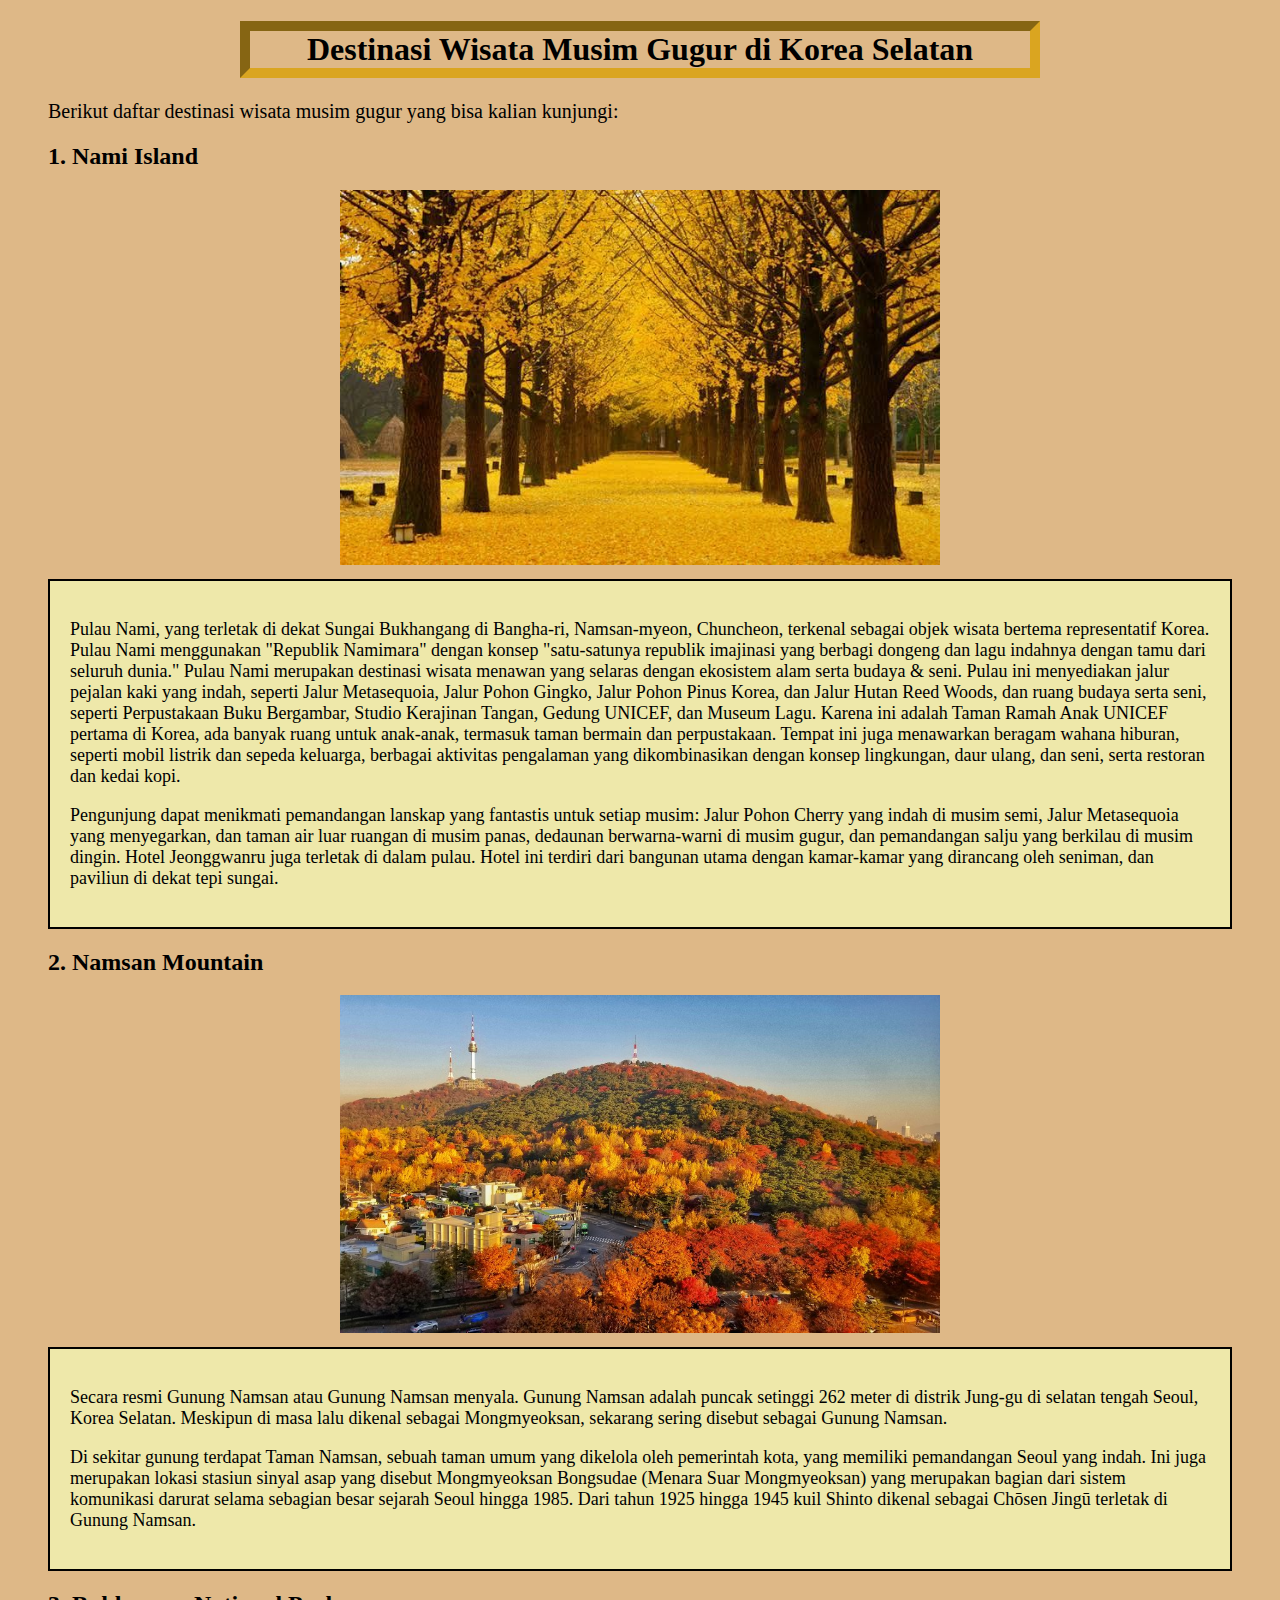
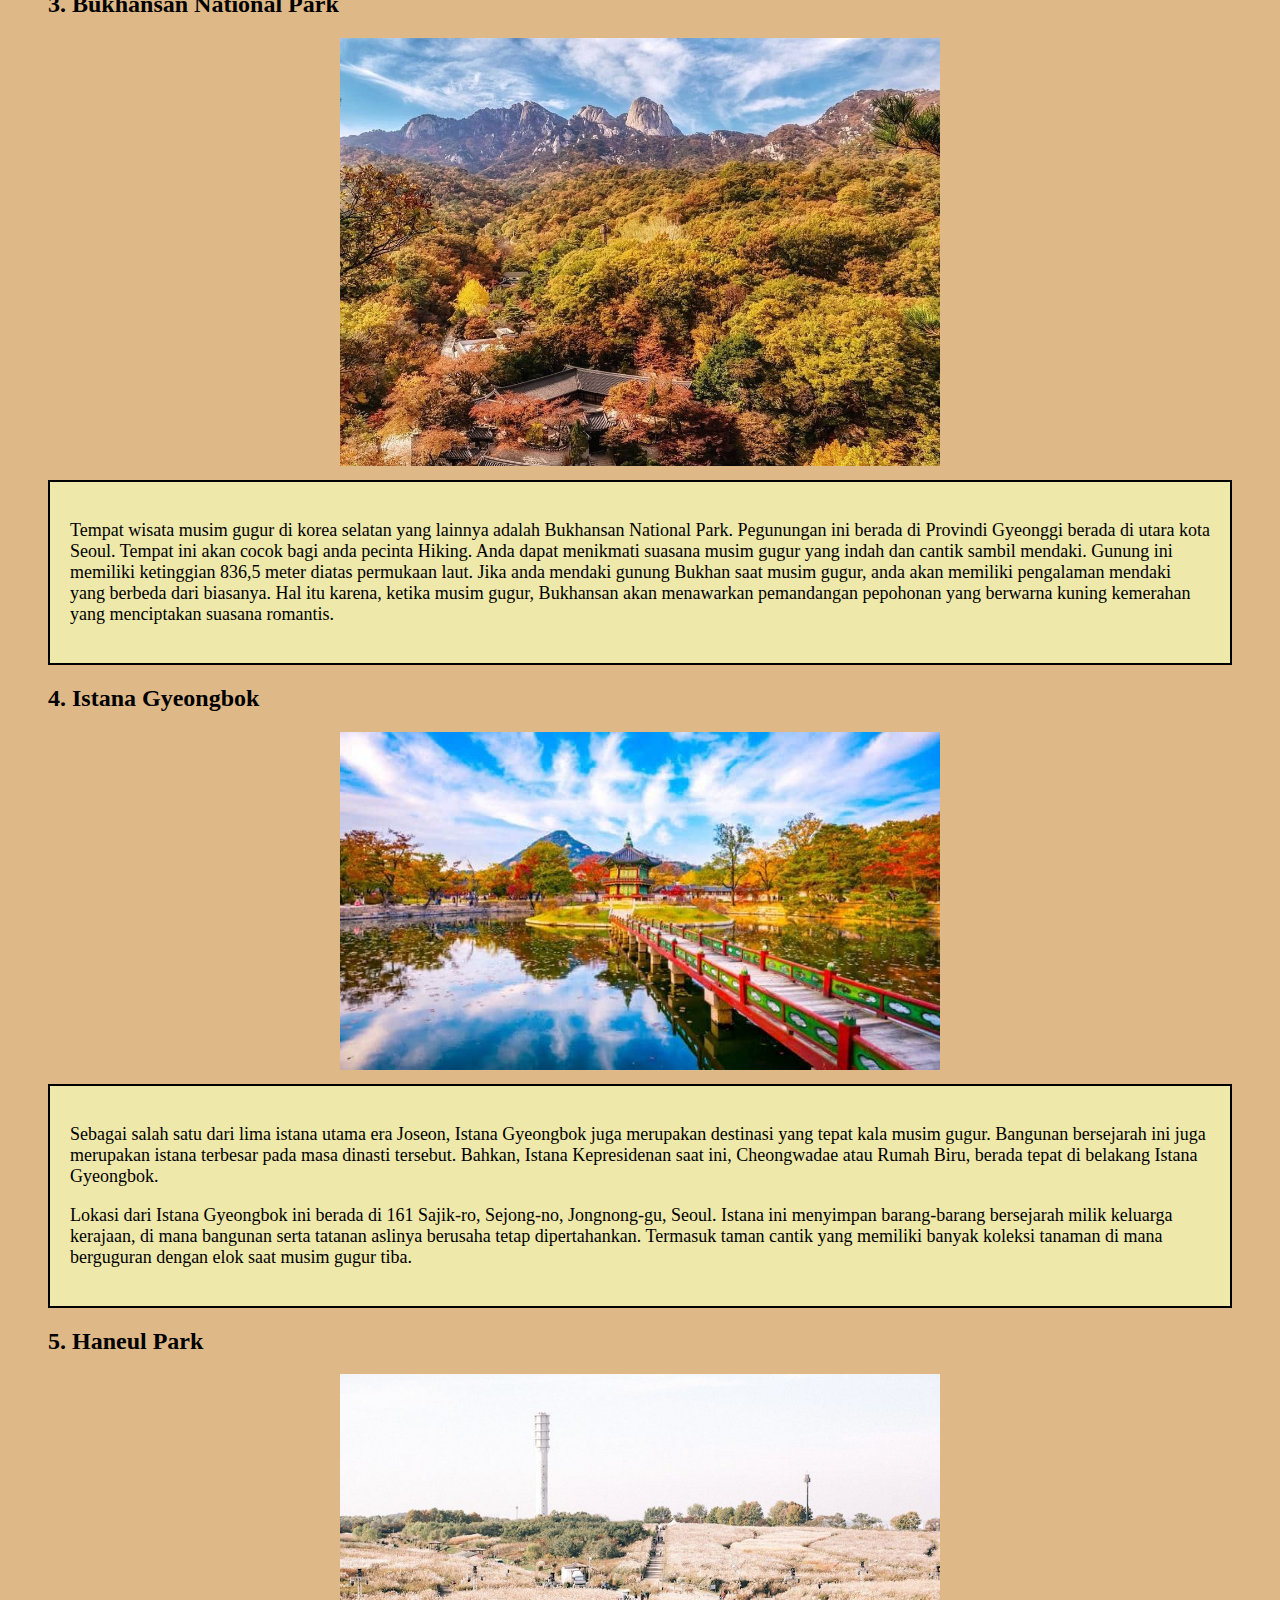
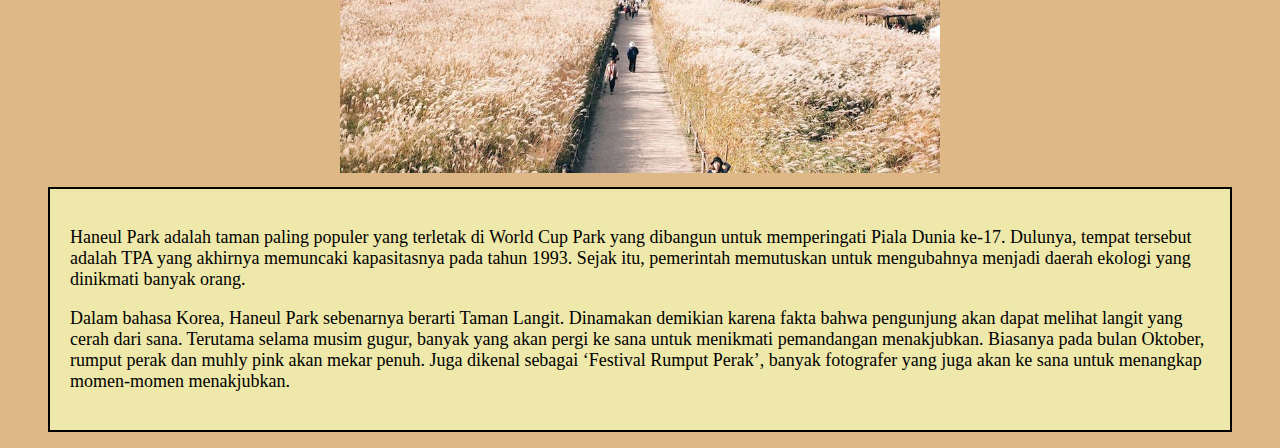
<file: autumn.html>
<!DOCTYPE html>
<html>
<head>
	<meta charset="utf-8">
	<meta name="viewport" content="width=device-width, initial-scale=1">
	<title>Autumn in South Korea</title>
	<link rel="icon" href="img/visitlogo.png">
</head>
<body style="background-color: burlywood;">
	<center>
		<h1 style="color: black; border-style: inset; border-color: goldenrod; border-width: 10px; width: 780px;" >Destinasi Wisata Musim Gugur di Korea Selatan</h1>
	</center>

	<blockquote>
		<p style="font-size: 20px;">Berikut daftar destinasi wisata musim gugur yang bisa kalian kunjungi:</p>
	</blockquote>

	<style>
	.wisata {
		background-color: palegoldenrod;
		color: black;
		margin-top: 10px;
		border: 2px solid black;
		padding: 20px;
		font-size: 18px;
	}
	</style>

	<blockquote>
		<h2><b>1. Nami Island</b></h2>
		<center>
			<img src="img/nami.jpg" width="600px">
		</center>
		<div class="wisata">
			<p>Pulau Nami, yang terletak di dekat Sungai Bukhangang di Bangha-ri, Namsan-myeon, Chuncheon, terkenal sebagai objek wisata bertema representatif Korea. Pulau Nami menggunakan "Republik Namimara" dengan konsep "satu-satunya republik imajinasi yang berbagi dongeng dan lagu indahnya dengan tamu dari seluruh dunia." Pulau Nami merupakan destinasi wisata menawan yang selaras dengan ekosistem alam serta budaya & seni. Pulau ini menyediakan jalur pejalan kaki yang indah, seperti Jalur Metasequoia, Jalur Pohon Gingko, Jalur Pohon Pinus Korea, dan Jalur Hutan Reed Woods, dan ruang budaya serta seni, seperti Perpustakaan Buku Bergambar, Studio Kerajinan Tangan, Gedung UNICEF, dan Museum Lagu. Karena ini adalah Taman Ramah Anak UNICEF pertama di Korea, ada banyak ruang untuk anak-anak, termasuk taman bermain dan perpustakaan. Tempat ini juga menawarkan beragam wahana hiburan, seperti mobil listrik dan sepeda keluarga, berbagai aktivitas pengalaman yang dikombinasikan dengan konsep lingkungan, daur ulang, dan seni, serta restoran dan kedai kopi.</p>
			<p>Pengunjung dapat menikmati pemandangan lanskap yang fantastis untuk setiap musim: Jalur Pohon Cherry yang indah di musim semi, Jalur Metasequoia yang menyegarkan, dan taman air luar ruangan di musim panas, dedaunan berwarna-warni di musim gugur, dan pemandangan salju yang berkilau di musim dingin. Hotel Jeonggwanru juga terletak di dalam pulau. Hotel ini terdiri dari bangunan utama dengan kamar-kamar yang dirancang oleh seniman, dan paviliun di dekat tepi sungai.</p>
		</div>
	</blockquote>

	<blockquote>
		<h2><b>2. Namsan Mountain</b></h2>
		<center>
			<img src="img/namsanmountain.jpg" width="600px">
		</center>
		<div class="wisata">
			<p>Secara resmi Gunung Namsan atau Gunung Namsan menyala. Gunung Namsan adalah puncak setinggi 262 meter di distrik Jung-gu di selatan tengah Seoul, Korea Selatan. Meskipun di masa lalu dikenal sebagai Mongmyeoksan, sekarang sering disebut sebagai Gunung Namsan.</p>
			<p>Di sekitar gunung terdapat Taman Namsan, sebuah taman umum yang dikelola oleh pemerintah kota, yang memiliki pemandangan Seoul yang indah. Ini juga merupakan lokasi stasiun sinyal asap yang disebut Mongmyeoksan Bongsudae (Menara Suar Mongmyeoksan) yang merupakan bagian dari sistem komunikasi darurat selama sebagian besar sejarah Seoul hingga 1985. Dari tahun 1925 hingga 1945 kuil Shinto dikenal sebagai Chōsen Jingū terletak di Gunung Namsan.</p>
		</div>
	</blockquote>

	<blockquote>
		<h2><b>3. Bukhansan National Park</b></h2>
		<center>
			<img src="img/bukhansan.jpg" width="600px">
		</center>
		<div class="wisata">
			<p>Tempat wisata musim gugur di korea selatan yang lainnya adalah Bukhansan National Park. Pegunungan ini berada di Provindi Gyeonggi berada di utara kota Seoul. Tempat ini akan cocok bagi anda pecinta Hiking. Anda dapat menikmati suasana musim gugur  yang indah dan cantik sambil mendaki. Gunung ini memiliki ketinggian 836,5 meter diatas permukaan laut. Jika anda mendaki gunung Bukhan saat musim gugur, anda akan memiliki pengalaman mendaki yang berbeda dari biasanya. Hal itu karena, ketika musim gugur, Bukhansan akan menawarkan pemandangan pepohonan yang berwarna kuning kemerahan yang menciptakan suasana romantis.</p>
		</div>
	</blockquote>

	<blockquote>
		<h2><b>4. Istana Gyeongbok</b></h2>
		<center>
			<img src="img/gyeongbok.jpg" width="600px">
		</center>
		<div class="wisata">
			<p>Sebagai salah satu dari lima istana utama era Joseon, Istana Gyeongbok juga merupakan destinasi yang tepat kala musim gugur. Bangunan bersejarah ini juga merupakan istana terbesar pada masa dinasti tersebut. Bahkan, Istana Kepresidenan saat ini, Cheongwadae atau Rumah Biru, berada tepat di belakang Istana Gyeongbok.</p>
			<p>Lokasi dari Istana Gyeongbok ini berada di 161 Sajik-ro, Sejong-no, Jongnong-gu, Seoul. Istana ini menyimpan barang-barang bersejarah milik keluarga kerajaan, di mana bangunan serta tatanan aslinya berusaha tetap dipertahankan. Termasuk taman cantik yang memiliki banyak koleksi tanaman di mana berguguran dengan elok saat musim gugur tiba.</p>
		</div>
	</blockquote>

	<blockquote>
		<h2><b>5. Haneul Park</b></h2>
		<center>
			<img src="img/haneul.jpg" width="600px">
		</center>
		<div class="wisata">
			<p> Haneul Park adalah taman paling populer yang terletak di World Cup Park yang dibangun untuk memperingati Piala Dunia ke-17. Dulunya, tempat tersebut adalah TPA yang akhirnya memuncaki kapasitasnya pada tahun 1993. Sejak itu, pemerintah memutuskan untuk mengubahnya menjadi daerah ekologi yang dinikmati banyak orang.</p>
			<p>Dalam bahasa Korea, Haneul Park sebenarnya berarti Taman Langit. Dinamakan demikian karena fakta bahwa pengunjung akan dapat melihat langit yang cerah dari sana. Terutama selama musim gugur, banyak yang akan pergi ke sana untuk menikmati pemandangan menakjubkan. Biasanya pada bulan Oktober, rumput perak dan muhly pink akan mekar penuh. Juga dikenal sebagai ‘Festival Rumput Perak’, banyak fotografer yang juga akan ke sana untuk menangkap momen-momen menakjubkan.</p>
		</div>
	</blockquote>
</body>
</html>
</file>
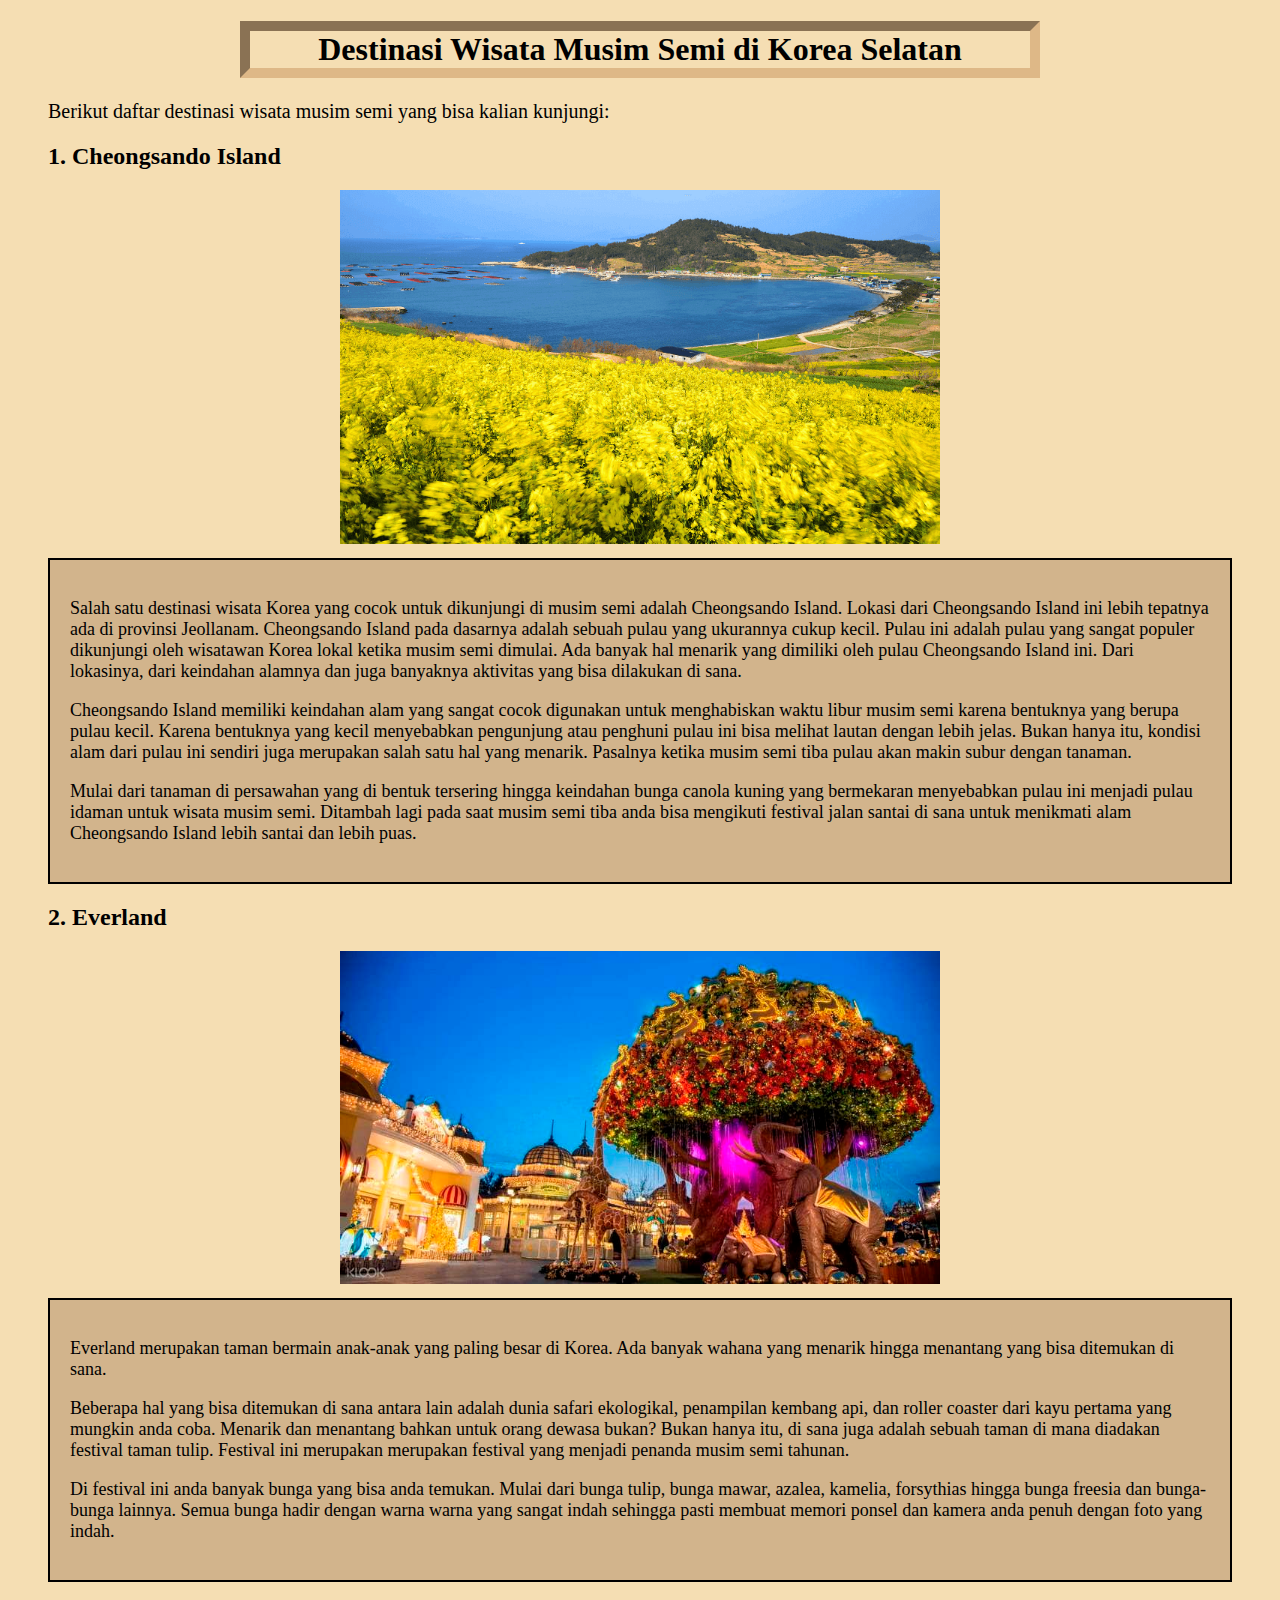
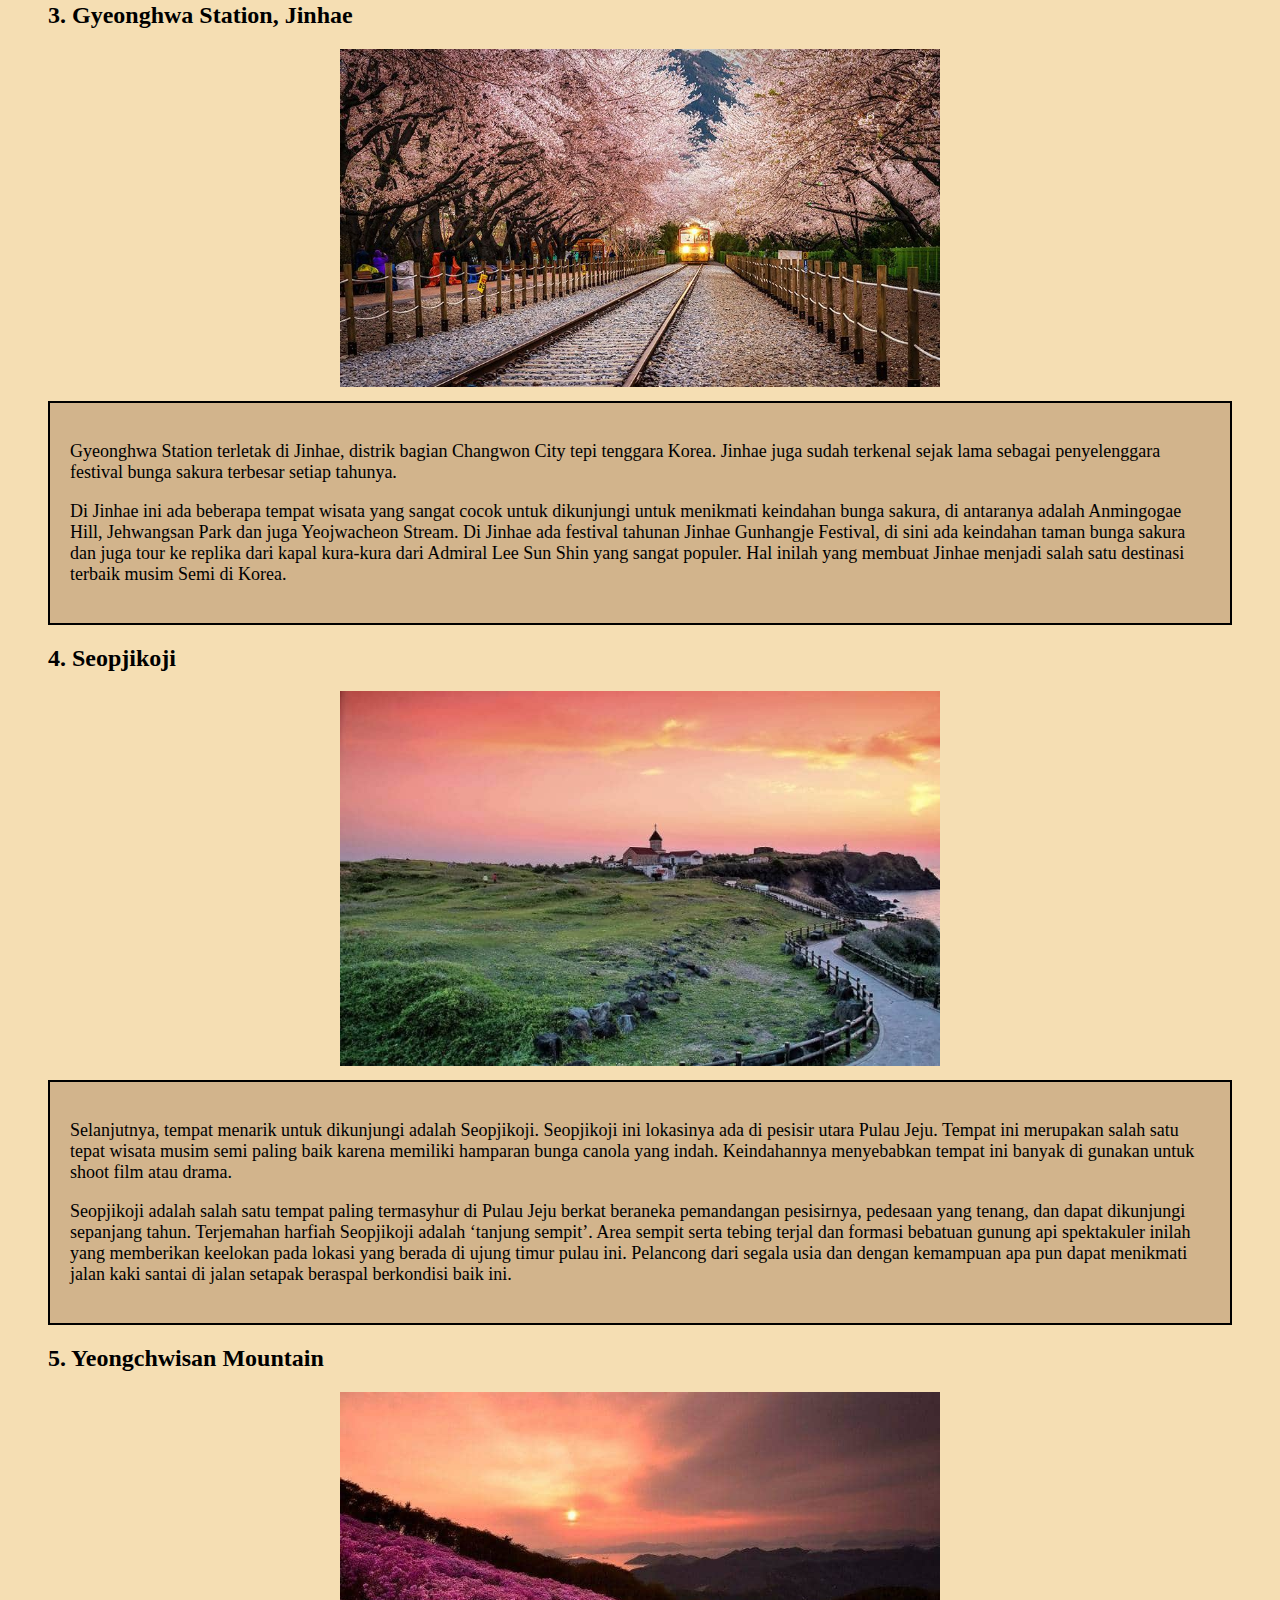
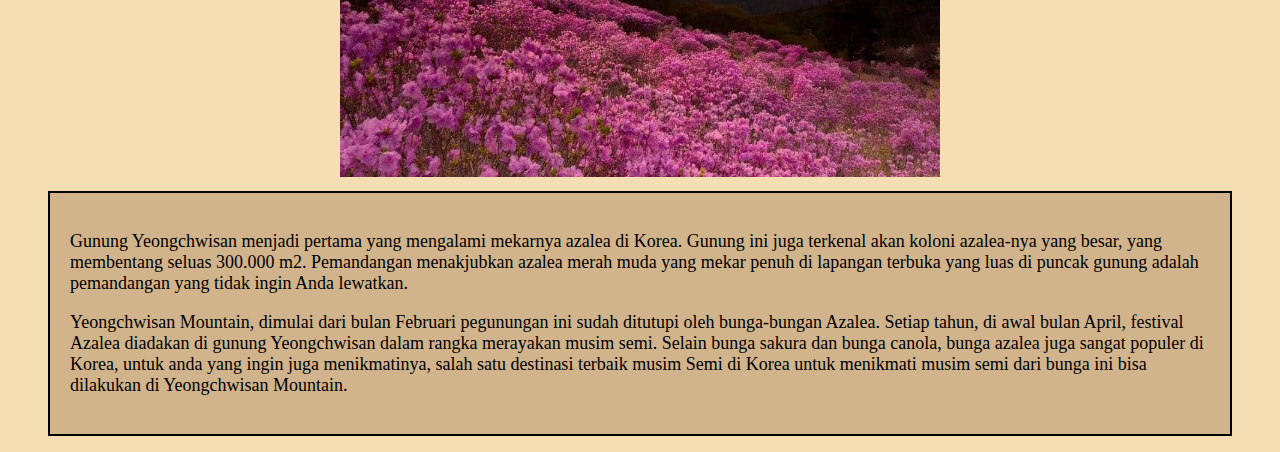
<file: spring.html>
<!DOCTYPE html>
<html>
<head>
	<meta charset="utf-8">
	<meta name="viewport" content="width=device-width, initial-scale=1">
	<title>Spring in South Korea</title>
	<link rel="icon" href="img/visitlogo.png">
</head>
<body style="background-color: wheat;">
	
	<center>
		<h1 style="color: black; border-style: inset; border-color: burlywood; border-width: 10px; width: 780px;" >Destinasi Wisata Musim Semi di Korea Selatan</h1>
	</center>

	<blockquote>
		<p style="font-size: 20px;">Berikut daftar destinasi wisata musim semi yang bisa kalian kunjungi:</p>
	</blockquote>

	<style>
	.wisata {
		background-color: tan;
		color: black;
		margin-top: 10px;
		border: 2px solid black;
		padding: 20px;
		font-size: 18px;
	}
	</style>

	<blockquote>
		<h2><b>1. Cheongsando Island</b></h2>
		<center>
			<img src="img/cheongsando.png" width="600px">
		</center>
		<div class="wisata">
			<p>Salah satu destinasi wisata Korea yang cocok untuk dikunjungi di musim semi adalah Cheongsando Island. Lokasi dari Cheongsando Island ini lebih tepatnya ada di provinsi Jeollanam. Cheongsando Island pada dasarnya adalah sebuah pulau yang ukurannya cukup kecil. Pulau ini adalah pulau yang sangat populer dikunjungi oleh wisatawan Korea lokal ketika musim semi dimulai. Ada banyak hal menarik yang dimiliki oleh pulau Cheongsando Island ini. Dari lokasinya, dari keindahan alamnya dan juga banyaknya aktivitas yang bisa dilakukan di sana.</p>
			<p>Cheongsando Island memiliki keindahan alam yang sangat cocok digunakan untuk menghabiskan waktu libur musim semi karena bentuknya yang berupa pulau kecil. Karena bentuknya yang kecil menyebabkan pengunjung atau penghuni pulau ini bisa melihat lautan dengan lebih jelas. Bukan hanya itu, kondisi alam dari pulau ini sendiri juga merupakan salah satu hal yang menarik. Pasalnya ketika musim semi tiba pulau akan makin subur dengan tanaman.</p>
			<p>Mulai dari tanaman di persawahan yang di bentuk tersering hingga keindahan bunga canola kuning yang bermekaran menyebabkan pulau ini menjadi pulau idaman untuk wisata musim semi. Ditambah lagi pada saat musim semi tiba anda bisa mengikuti festival jalan santai di sana untuk menikmati alam Cheongsando Island lebih santai dan lebih puas.</p>
		</div>
	</blockquote>

	<blockquote>
		<h2><b>2. Everland</b></h2>
		<center>
			<img src="img/everland.jpg" width="600px">
		</center>
		<div class="wisata">
			<p>Everland merupakan taman bermain anak-anak yang paling besar di Korea. Ada banyak wahana yang menarik hingga menantang yang bisa ditemukan di sana.</p>
			<p>Beberapa hal yang bisa ditemukan di sana antara lain adalah dunia safari ekologikal, penampilan kembang api, dan roller coaster dari kayu pertama yang mungkin anda coba. Menarik dan menantang bahkan untuk orang dewasa bukan? Bukan hanya itu, di sana juga adalah sebuah taman di mana diadakan festival taman tulip. Festival ini merupakan merupakan festival yang menjadi penanda musim semi tahunan.</p>
			<p>Di festival ini anda banyak bunga yang bisa anda temukan. Mulai dari bunga tulip, bunga mawar, azalea, kamelia, forsythias hingga bunga freesia dan bunga-bunga lainnya. Semua bunga hadir dengan warna warna yang sangat indah sehingga pasti membuat memori ponsel dan kamera anda penuh dengan foto yang indah.</p>
		</div>
	</blockquote>

	<blockquote>
		<h2><b>3. Gyeonghwa Station, Jinhae</b></h2>
		<center>
			<img src="img/jinhae.jpg" width="600px">
		</center>
		<div class="wisata">
			<p>Gyeonghwa Station terletak di Jinhae, distrik bagian Changwon City tepi tenggara Korea. Jinhae juga sudah terkenal sejak lama sebagai penyelenggara festival bunga sakura terbesar setiap tahunya.</p>
			<p>Di Jinhae ini ada beberapa tempat wisata yang sangat cocok untuk dikunjungi untuk menikmati keindahan bunga sakura, di antaranya adalah Anmingogae Hill, Jehwangsan Park dan juga Yeojwacheon Stream. Di Jinhae ada festival tahunan Jinhae Gunhangje Festival, di sini ada keindahan taman bunga sakura dan juga tour ke replika dari kapal kura-kura dari Admiral Lee Sun Shin yang sangat populer. Hal inilah yang membuat Jinhae menjadi salah satu destinasi terbaik musim Semi di Korea.</p>
		</div>
	</blockquote>

	<blockquote>
		<h2><b>4. Seopjikoji</b></h2>
		<center>
			<img src="img/seopjikoji.jpg" width="600px">
		</center>
		<div class="wisata">
			<p>Selanjutnya, tempat menarik untuk dikunjungi adalah Seopjikoji. Seopjikoji ini lokasinya ada di pesisir utara Pulau Jeju. Tempat ini merupakan salah satu tepat wisata musim semi paling baik karena memiliki hamparan bunga canola yang indah. Keindahannya menyebabkan tempat ini banyak di gunakan untuk shoot film atau drama.</p>
			<p>Seopjikoji adalah salah satu tempat paling termasyhur di Pulau Jeju berkat beraneka pemandangan pesisirnya, pedesaan yang tenang, dan dapat dikunjungi sepanjang tahun. Terjemahan harfiah Seopjikoji adalah ‘tanjung sempit’. Area sempit serta tebing terjal dan formasi bebatuan gunung api spektakuler inilah yang memberikan keelokan pada lokasi yang berada di ujung timur pulau ini. Pelancong dari segala usia dan dengan kemampuan apa pun dapat menikmati jalan kaki santai di jalan setapak beraspal berkondisi baik ini.</p>
		</div>
	</blockquote>

	<blockquote>
		<h2><b>5. Yeongchwisan Mountain</b></h2>
		<center>
			<img src="img/yeongchwisan.jpg" width="600px">
		</center>
		<div class="wisata">
			<p>Gunung Yeongchwisan menjadi pertama yang mengalami mekarnya azalea di Korea. Gunung ini juga terkenal akan koloni azalea-nya yang besar, yang membentang seluas 300.000 m2. Pemandangan menakjubkan azalea merah muda yang mekar penuh di lapangan terbuka yang luas di puncak gunung adalah pemandangan yang tidak ingin Anda lewatkan.</p>
			<p>Yeongchwisan Mountain, dimulai dari bulan Februari pegunungan ini sudah ditutupi oleh bunga-bungan Azalea. Setiap tahun, di awal bulan April, festival Azalea diadakan di gunung Yeongchwisan dalam rangka merayakan musim semi. Selain bunga sakura dan bunga canola, bunga azalea juga sangat populer di Korea, untuk anda yang ingin juga menikmatinya, salah satu destinasi terbaik musim Semi di Korea untuk menikmati musim semi dari bunga ini bisa dilakukan di Yeongchwisan Mountain.</p>
		</div>
	</blockquote>

</body>
</html>
</file>
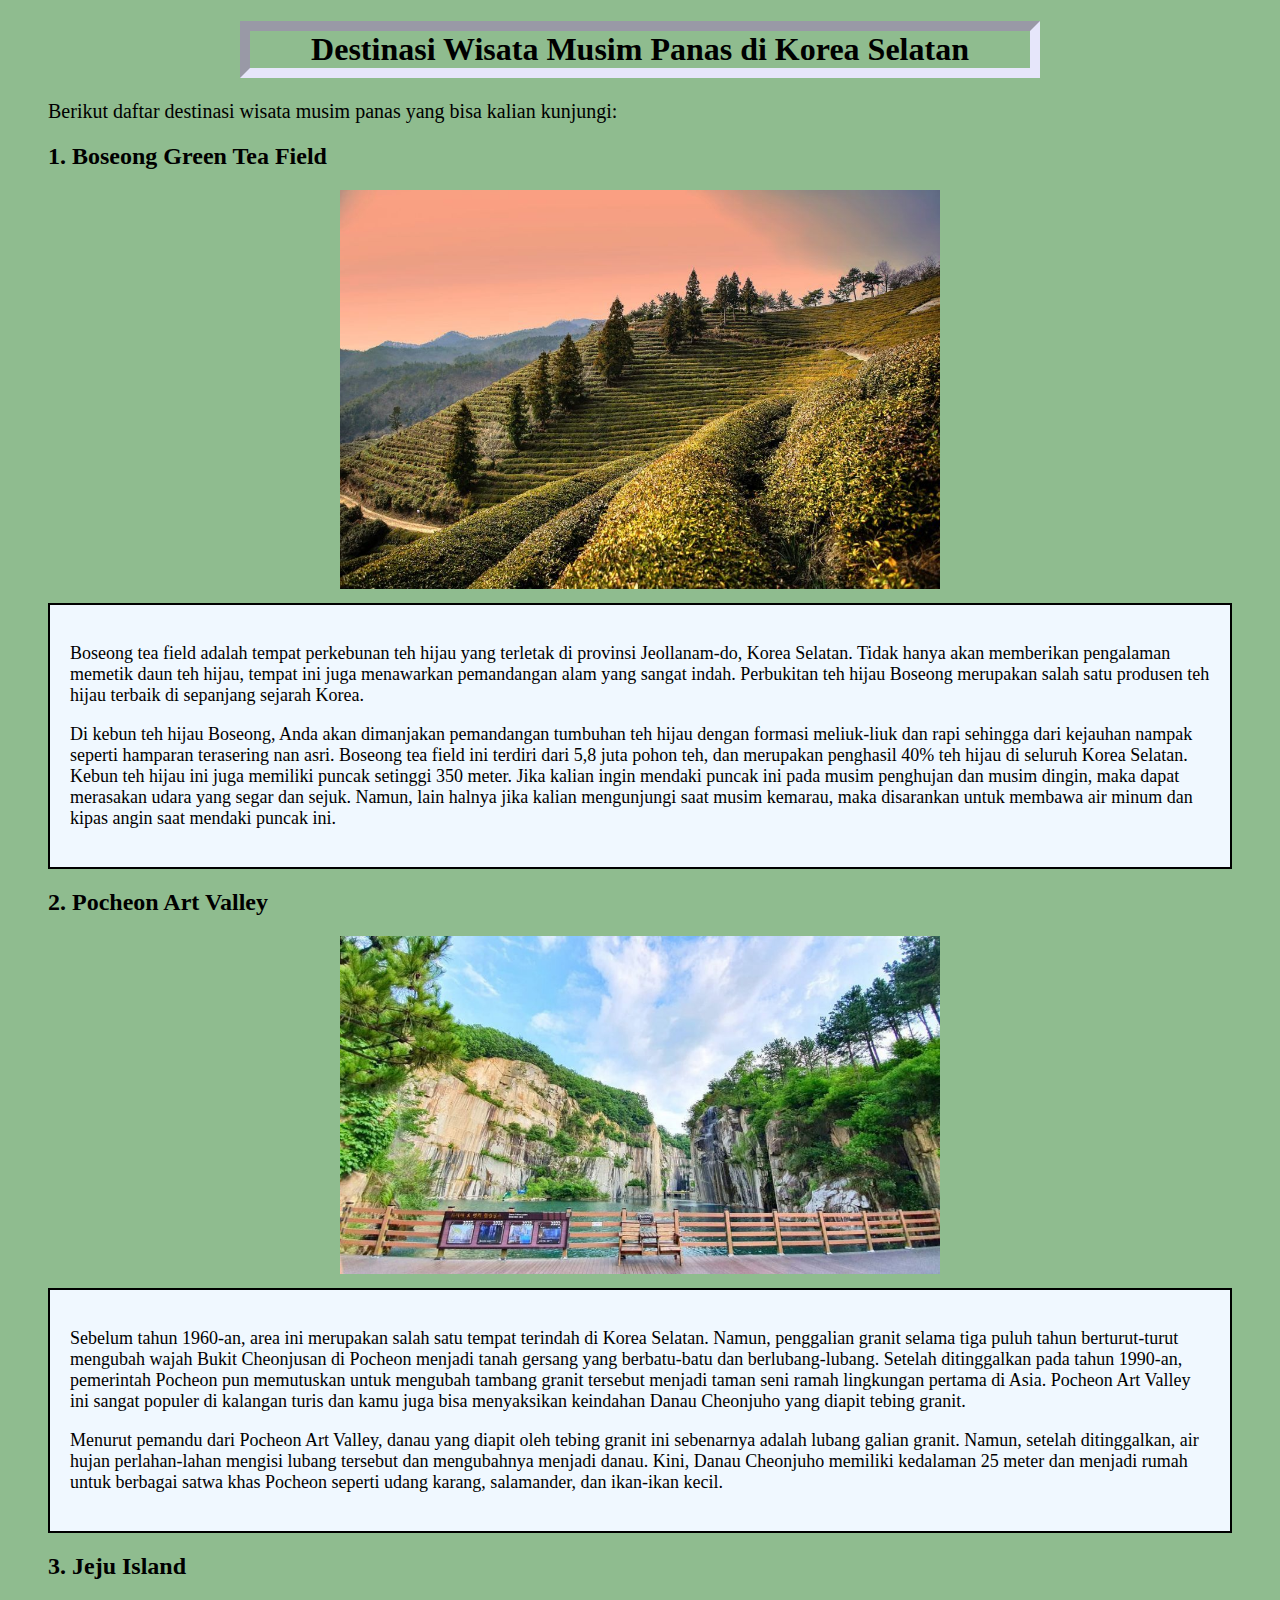
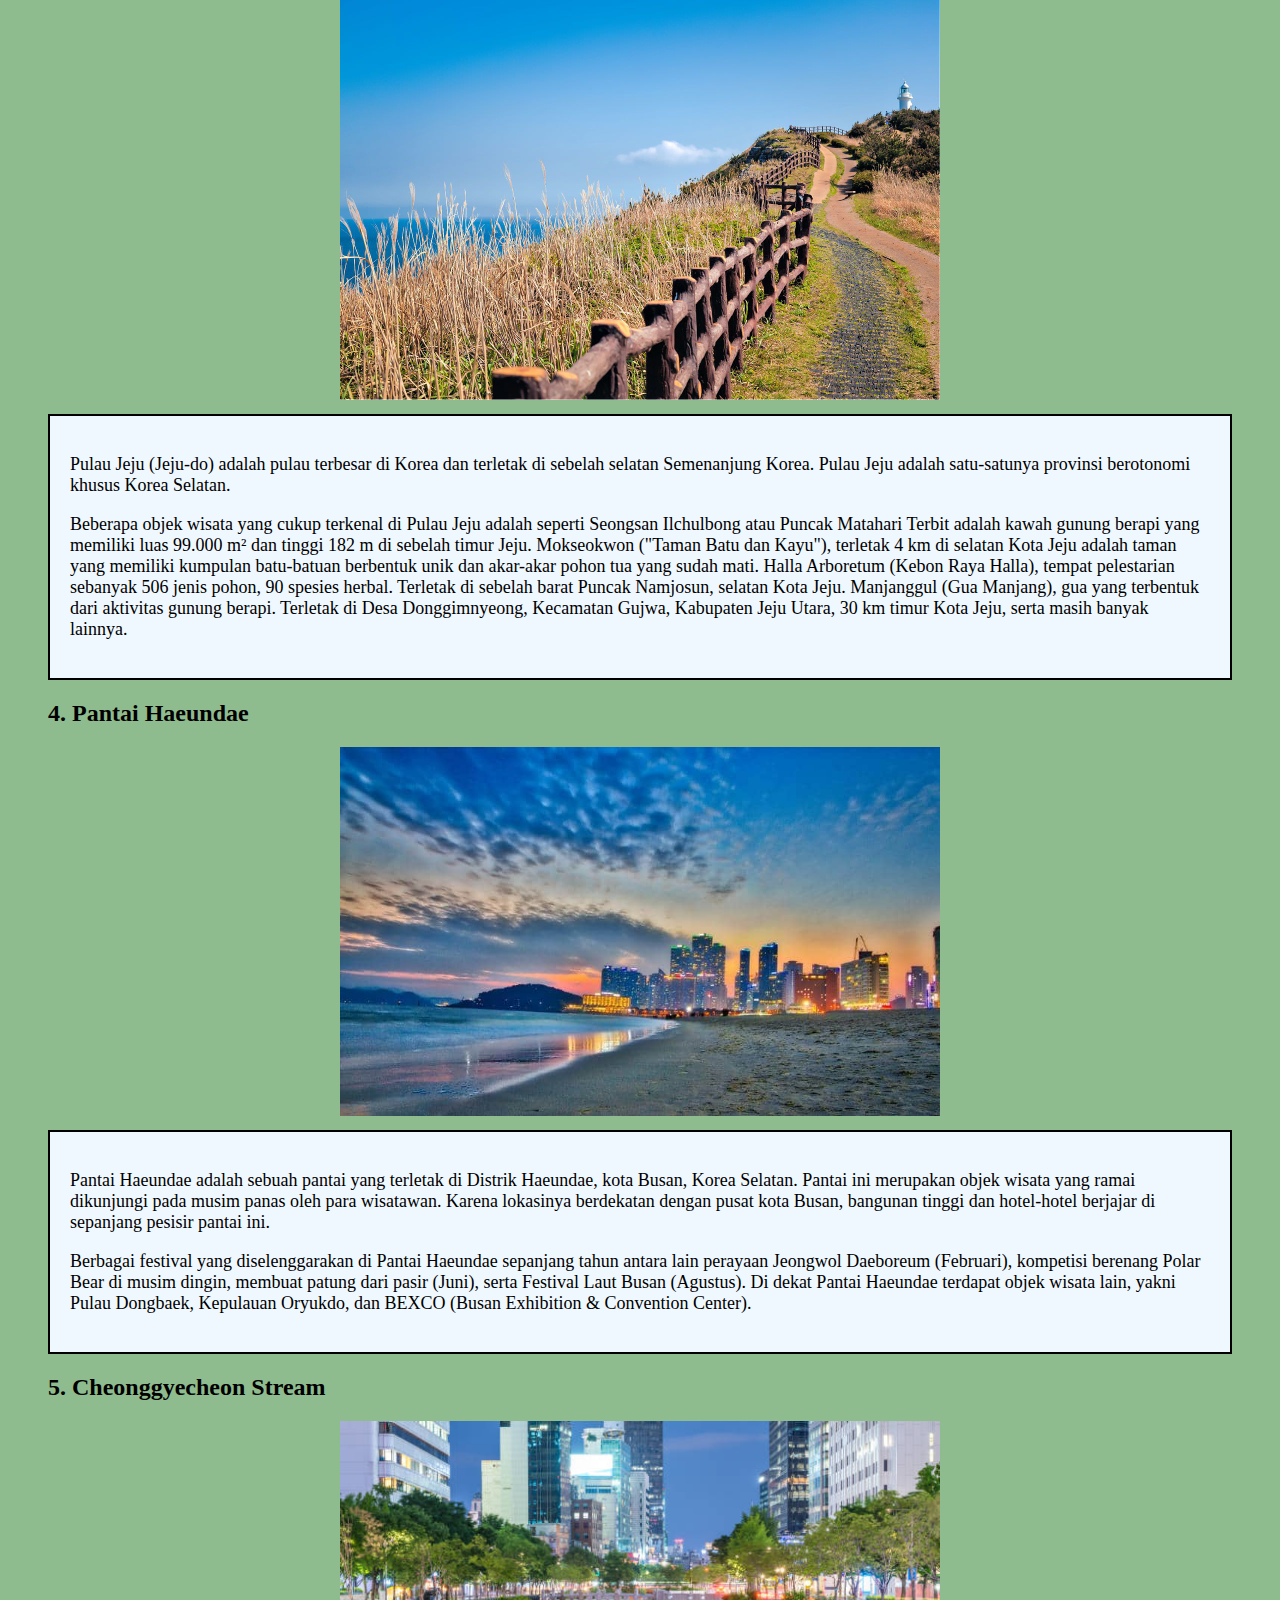
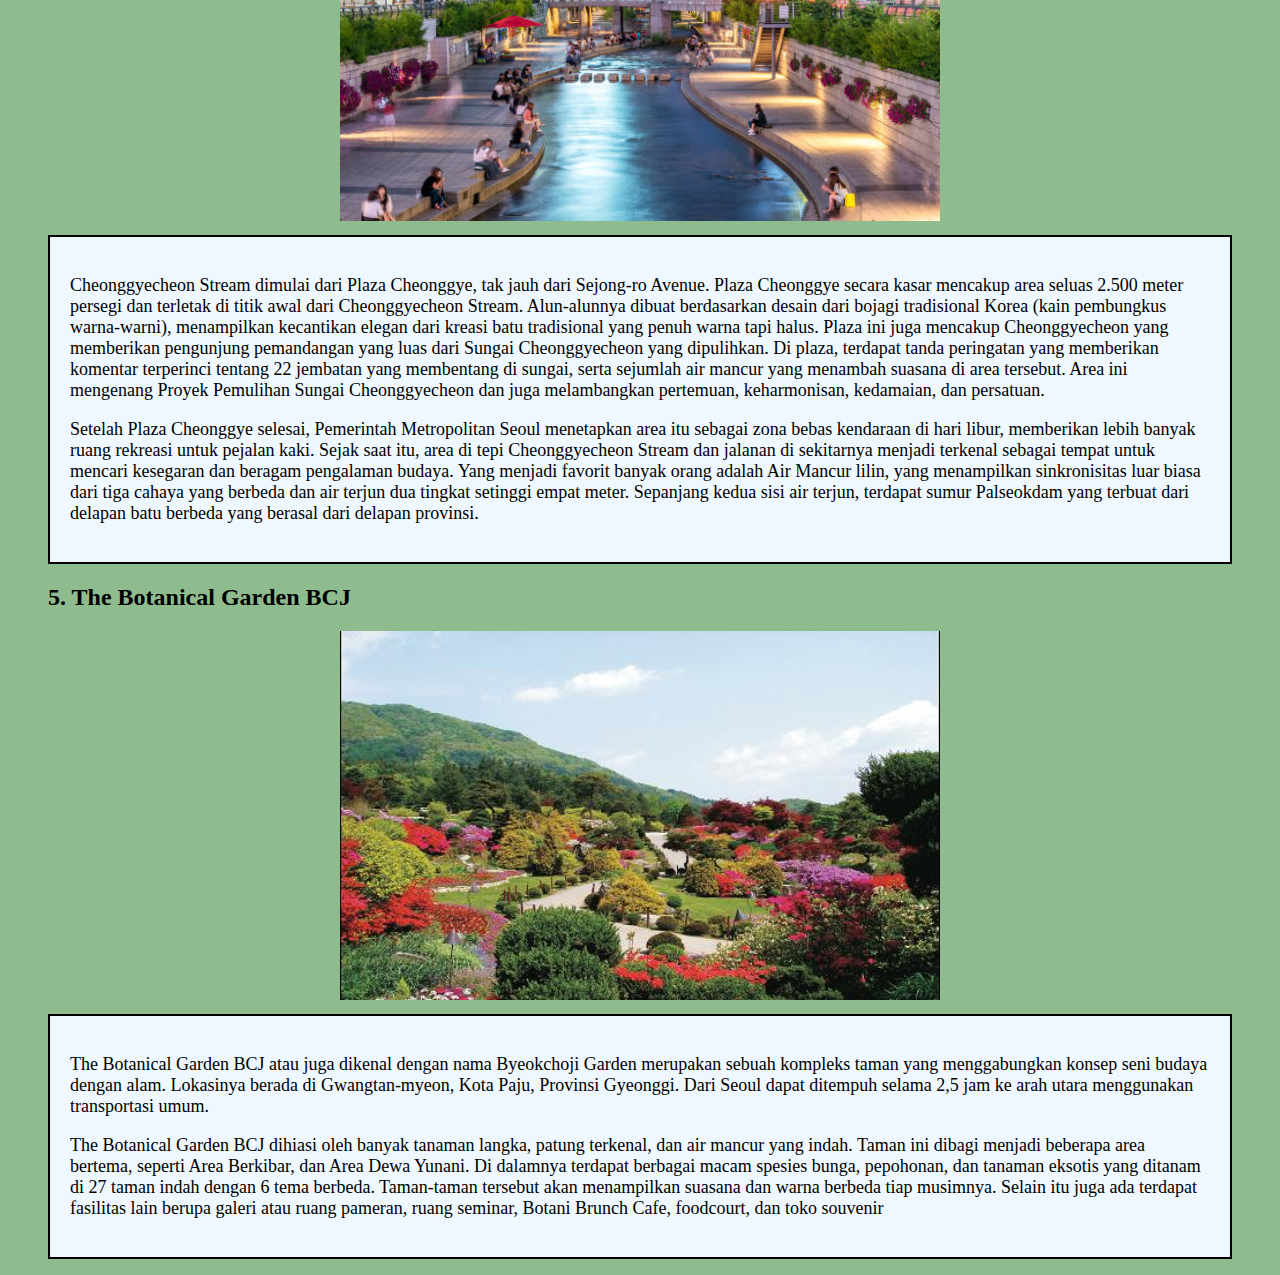
<file: summer.html>
<!DOCTYPE html>
<html>
<head>
	<meta charset="utf-8">
	<meta name="viewport" content="width=device-width, initial-scale=1">
	<title>Summer in South Korea</title>
	<link rel="icon" href="img/visitlogo.png">
</head>
<body style="background-color: darkseagreen;">
	<center>
		<h1 style="color: black; border-style: inset; border-color: lavender; border-width: 10px; width: 780px;" >Destinasi Wisata Musim Panas di Korea Selatan</h1>
	</center>

	<blockquote>
		<p style="font-size: 20px;">Berikut daftar destinasi wisata musim panas yang bisa kalian kunjungi:</p>
	</blockquote>

	<style>
	.wisata {
		background-color: aliceblue;
		color: black;
		margin-top: 10px;
		border: 2px solid black;
		padding: 20px;
		font-size: 18px;
	}
	</style>

	<blockquote>
		<h2><b>1. Boseong Green Tea Field</b></h2>
		<center>
			<img src="img/boseong.jpg" width="600px">
		</center>
		<div class="wisata">
			<p>Boseong tea field adalah tempat perkebunan teh hijau yang terletak di provinsi Jeollanam-do, Korea Selatan. Tidak hanya akan memberikan pengalaman memetik daun teh hijau, tempat ini juga menawarkan pemandangan alam yang sangat indah. Perbukitan teh hijau Boseong merupakan salah satu produsen teh hijau terbaik di sepanjang sejarah Korea.</p>
			<p>Di kebun teh hijau Boseong, Anda akan dimanjakan pemandangan tumbuhan teh hijau dengan formasi meliuk-liuk dan rapi sehingga dari kejauhan nampak seperti hamparan terasering nan asri. Boseong tea field ini terdiri dari 5,8 juta pohon teh, dan merupakan penghasil 40% teh hijau di seluruh Korea Selatan. Kebun teh hijau ini juga memiliki puncak setinggi 350 meter. Jika kalian ingin mendaki puncak ini pada musim penghujan dan musim dingin, maka dapat merasakan udara yang segar dan sejuk. Namun, lain halnya jika kalian mengunjungi saat musim kemarau, maka disarankan untuk membawa air minum dan kipas angin saat mendaki puncak ini.</p>
		</div>
	</blockquote>

	<blockquote>
		<h2><b>2. Pocheon Art Valley</b></h2>
		<center><img src="img/pocheon.jpg" width="600px"></center>
		<div class="wisata">
			<p>Sebelum tahun 1960-an, area ini merupakan salah satu tempat terindah di Korea Selatan. Namun, penggalian granit selama tiga puluh tahun berturut-turut mengubah wajah Bukit Cheonjusan di Pocheon menjadi tanah gersang yang berbatu-batu dan berlubang-lubang. Setelah ditinggalkan pada tahun 1990-an, pemerintah Pocheon pun memutuskan untuk mengubah tambang granit tersebut menjadi taman seni ramah lingkungan pertama di Asia. Pocheon Art Valley ini sangat populer di kalangan turis dan kamu juga bisa menyaksikan keindahan Danau Cheonjuho yang diapit tebing granit.</p>
			<p>Menurut pemandu dari Pocheon Art Valley, danau yang diapit oleh tebing granit ini sebenarnya adalah lubang galian granit. Namun, setelah ditinggalkan, air hujan perlahan-lahan mengisi lubang tersebut dan mengubahnya menjadi danau. Kini, Danau Cheonjuho memiliki kedalaman 25 meter dan menjadi rumah untuk berbagai satwa khas Pocheon seperti udang karang, salamander, dan ikan-ikan kecil.</p>
		</div>
	</blockquote>

	<blockquote>
		<h2><b>3. Jeju Island</b></h2>
		<center><img src="img/udojeju.jpg" width="600px"></center>
		<div class="wisata">
			<p>Pulau Jeju (Jeju-do) adalah pulau terbesar di Korea dan terletak di sebelah selatan Semenanjung Korea. Pulau Jeju adalah satu-satunya provinsi berotonomi khusus Korea Selatan. </p>
			<p>Beberapa objek wisata yang cukup terkenal di Pulau Jeju adalah seperti Seongsan Ilchulbong atau Puncak Matahari Terbit adalah kawah gunung berapi yang memiliki luas 99.000 m² dan tinggi 182 m di sebelah timur Jeju. Mokseokwon ("Taman Batu dan Kayu"), terletak 4 km di selatan Kota Jeju adalah taman yang memiliki kumpulan batu-batuan berbentuk unik dan akar-akar pohon tua yang sudah mati. Halla Arboretum (Kebon Raya Halla), tempat pelestarian sebanyak 506 jenis pohon, 90 spesies herbal. Terletak di sebelah barat Puncak Namjosun, selatan Kota Jeju. Manjanggul (Gua Manjang), gua yang terbentuk dari aktivitas gunung berapi. Terletak di Desa Donggimnyeong, Kecamatan Gujwa, Kabupaten Jeju Utara, 30 km timur Kota Jeju, serta masih banyak lainnya.</p>
		</div>
	</blockquote>

	<blockquote>
		<h2><b>4. Pantai Haeundae</b></h2>
		<center><img src="img/haeundae.jpg" width="600px"></center>
		<div class="wisata">
			<p>Pantai Haeundae adalah sebuah pantai yang terletak di Distrik Haeundae, kota Busan, Korea Selatan. Pantai ini merupakan objek wisata yang ramai dikunjungi pada musim panas oleh para wisatawan. Karena lokasinya berdekatan dengan pusat kota Busan, bangunan tinggi dan hotel-hotel berjajar di sepanjang pesisir pantai ini.</p>
			<p>Berbagai festival yang diselenggarakan di Pantai Haeundae sepanjang tahun antara lain perayaan Jeongwol Daeboreum (Februari), kompetisi berenang Polar Bear di musim dingin, membuat patung dari pasir (Juni), serta Festival Laut Busan (Agustus). Di dekat Pantai Haeundae terdapat objek wisata lain, yakni Pulau Dongbaek, Kepulauan Oryukdo, dan BEXCO (Busan Exhibition & Convention Center).</p>
		</div>
	</blockquote>
	
	<blockquote>
		<h2><b>5. Cheonggyecheon Stream</b></h2>
		<center><img src="img/stream.jpg" width="600px"></center>
		<div class="wisata">
			<p>Cheonggyecheon Stream dimulai dari Plaza Cheonggye, tak jauh dari Sejong-ro Avenue. Plaza Cheonggye secara kasar mencakup area seluas 2.500 meter persegi dan terletak di titik awal dari Cheonggyecheon Stream. Alun-alunnya dibuat berdasarkan desain dari bojagi tradisional Korea (kain pembungkus warna-warni), menampilkan kecantikan elegan dari kreasi batu tradisional yang penuh warna tapi halus. Plaza ini juga mencakup Cheonggyecheon yang memberikan pengunjung pemandangan yang luas dari Sungai Cheonggyecheon yang dipulihkan. Di plaza, terdapat tanda peringatan yang memberikan komentar terperinci tentang 22 jembatan yang membentang di sungai, serta sejumlah air mancur yang menambah suasana di area tersebut. Area ini mengenang Proyek Pemulihan Sungai Cheonggyecheon dan juga melambangkan pertemuan, keharmonisan, kedamaian, dan persatuan. </p>
			<p>Setelah Plaza Cheonggye selesai, Pemerintah Metropolitan Seoul menetapkan area itu sebagai zona  bebas kendaraan di hari libur, memberikan lebih banyak ruang rekreasi untuk pejalan kaki. Sejak saat itu, area di tepi Cheonggyecheon Stream dan jalanan di sekitarnya menjadi terkenal sebagai tempat untuk mencari kesegaran dan beragam pengalaman budaya. Yang menjadi favorit banyak orang adalah Air Mancur lilin, yang menampilkan sinkronisitas luar biasa dari tiga cahaya yang berbeda dan air terjun dua tingkat setinggi empat meter. Sepanjang kedua sisi air terjun, terdapat sumur Palseokdam yang terbuat dari delapan batu berbeda yang berasal dari delapan provinsi. </p>
		</div>
	</blockquote>

	<blockquote>
		<h2><b>5. The Botanical Garden BCJ</b></h2>
		<center><img src="img/botanical.jpg" width="600px"></center>
		<div class="wisata">
			<p>The Botanical Garden BCJ atau juga dikenal dengan nama Byeokchoji Garden merupakan sebuah kompleks taman yang menggabungkan konsep seni budaya dengan alam. Lokasinya berada di Gwangtan-myeon, Kota Paju, Provinsi Gyeonggi. Dari Seoul dapat ditempuh selama 2,5 jam ke arah utara menggunakan transportasi umum.</p>
			<p> The Botanical Garden BCJ dihiasi oleh banyak tanaman langka, patung terkenal, dan air mancur yang indah. Taman ini dibagi menjadi beberapa area bertema, seperti Area Berkibar, dan Area Dewa Yunani. Di dalamnya terdapat berbagai macam spesies bunga, pepohonan, dan tanaman eksotis yang ditanam di 27 taman indah dengan 6 tema berbeda. Taman-taman tersebut akan menampilkan suasana dan warna berbeda tiap musimnya. Selain itu juga ada terdapat fasilitas lain berupa galeri atau ruang pameran, ruang seminar, Botani Brunch Cafe, foodcourt, dan toko souvenir</p>
		</div>
	</blockquote>

</body>
</html>
</file>
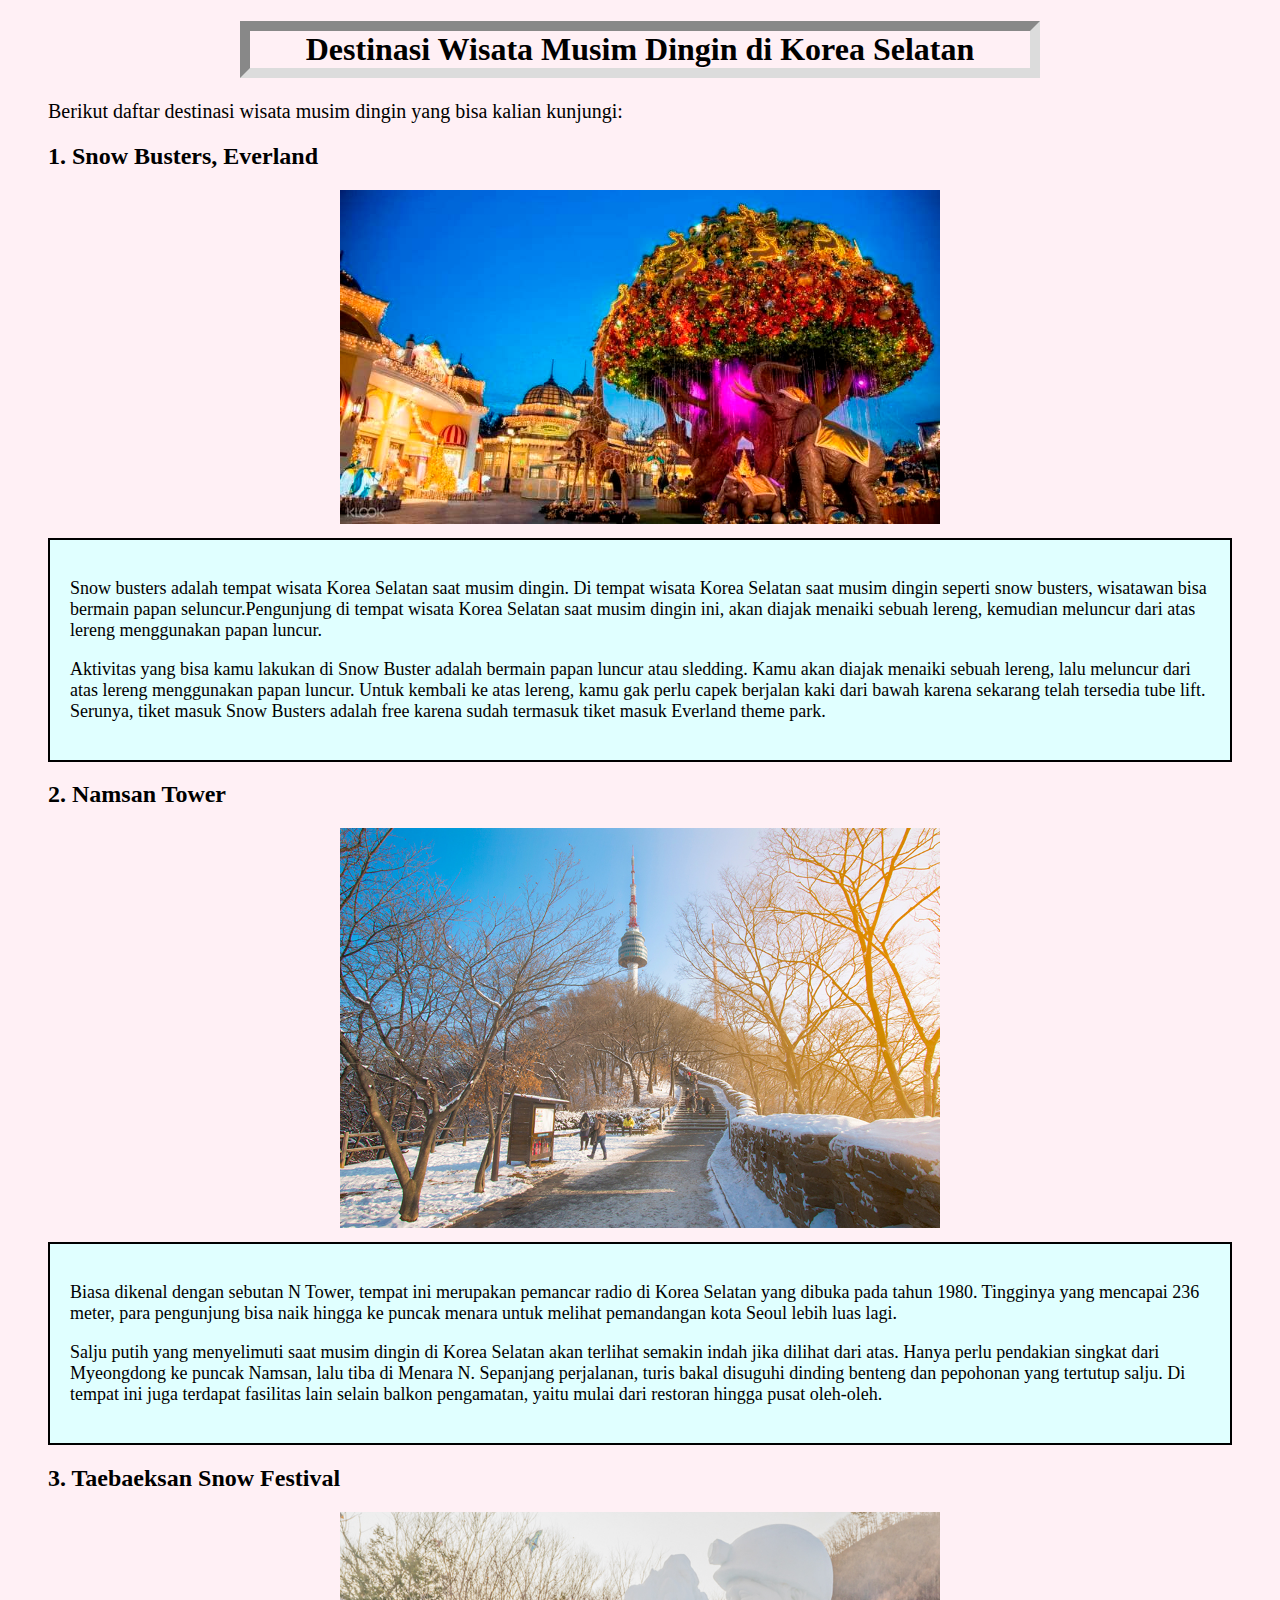
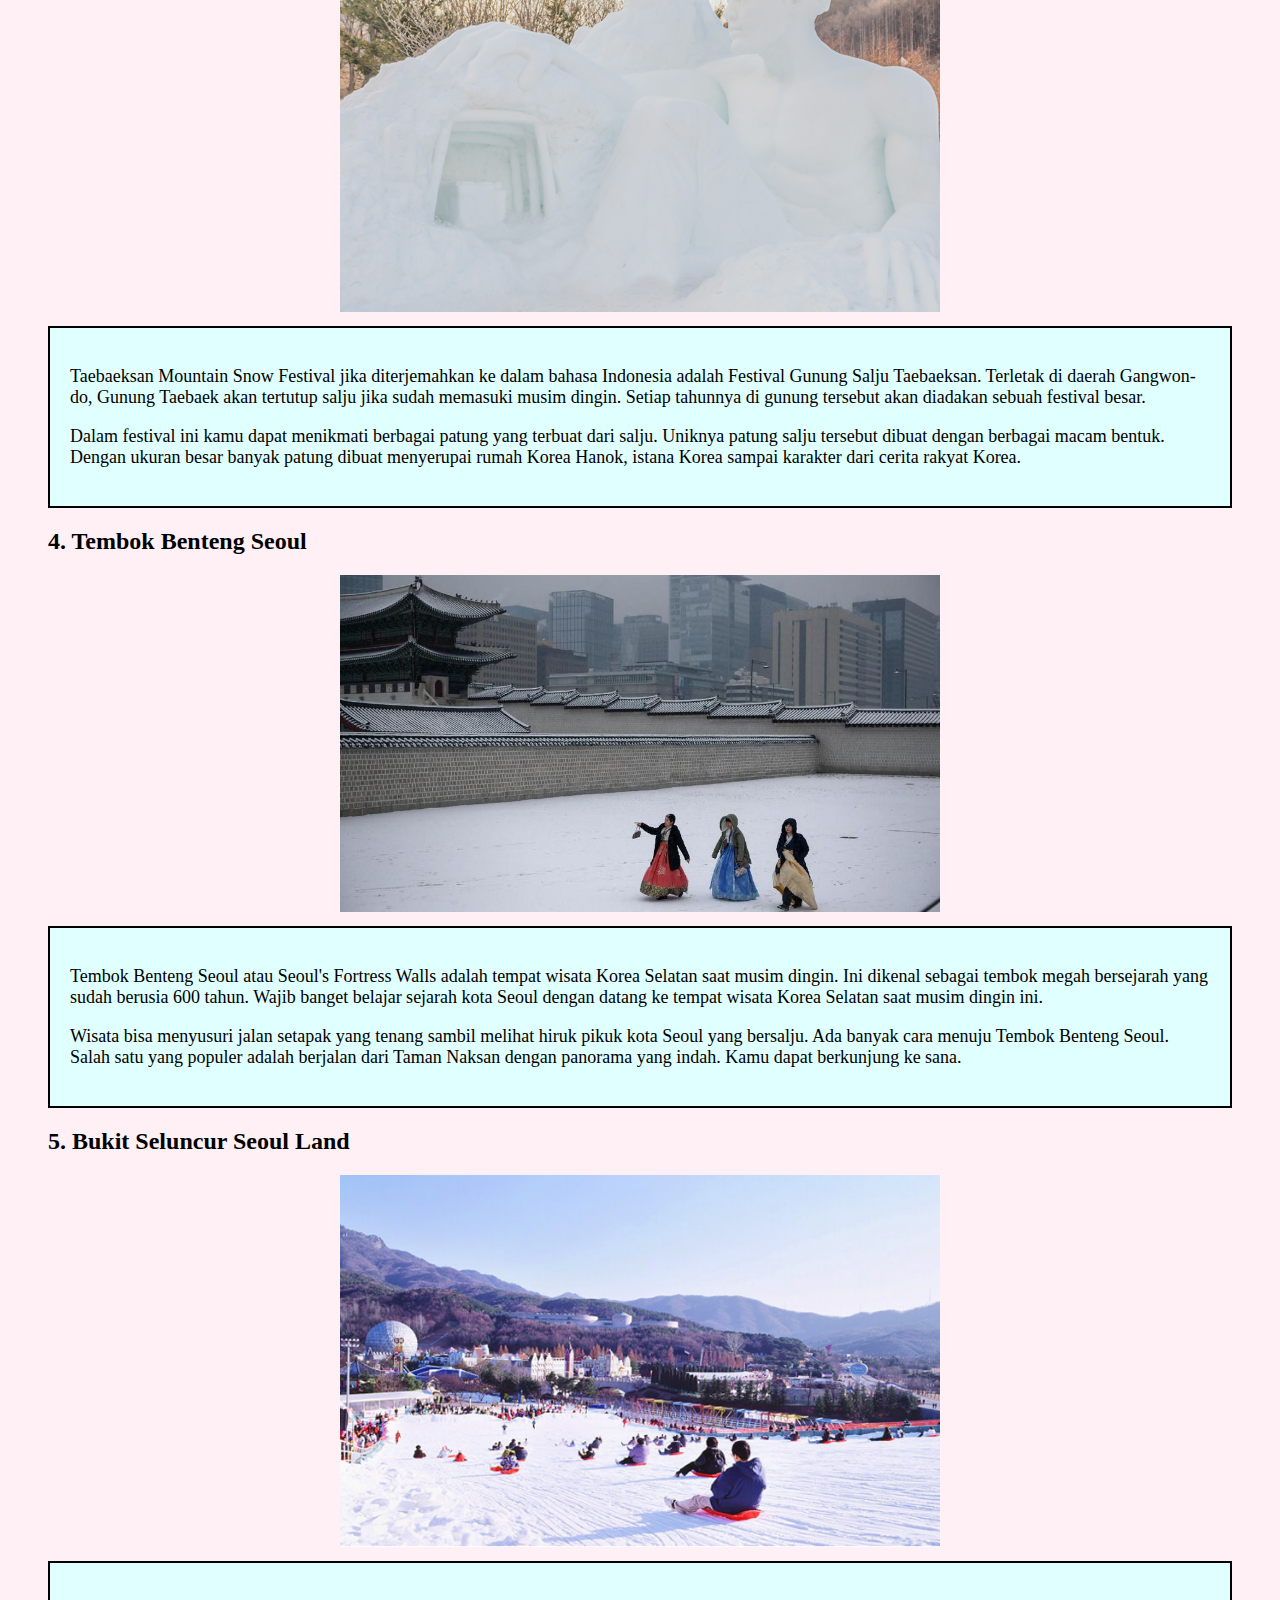
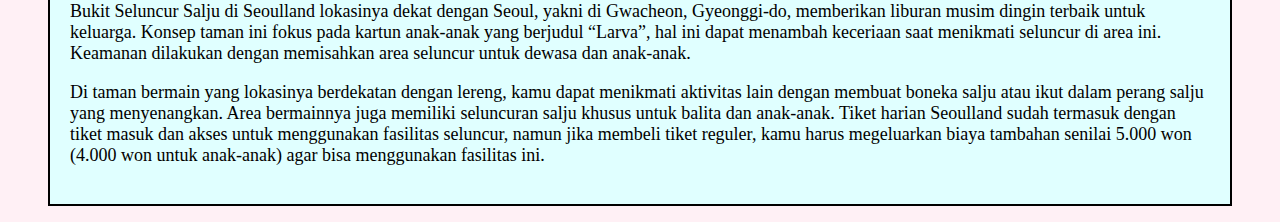
<file: winter.html>
<!DOCTYPE html>
<html>
<head>
	<meta charset="utf-8">
	<meta name="viewport" content="width=device-width, initial-scale=1">
	<title>Winter in South Korea</title>
	<link rel="icon" href="img/visitlogo.png">
</head>
<body style="background-color: lavenderblush;">

	<center>
		<h1 style="color: black; border-style: inset; border-color: gainsboro; border-width: 10px; width: 780px;" >Destinasi Wisata Musim Dingin di Korea Selatan</h1>
	</center>

	<blockquote>
		<p style="font-size: 20px;">Berikut daftar destinasi wisata musim dingin yang bisa kalian kunjungi:</p>
	</blockquote>

	<style>
	.wisata {
		background-color: lightcyan;
		color: black;
		margin-top: 10px;
		border: 2px solid black;
		padding: 20px;
		font-size: 18px;
	}
	</style>

	<blockquote>
		<h2><b>1. Snow Busters, Everland</b></h2>
		<center>
			<img src="img/everland.jpg" width="600px">
		</center>
		<div class="wisata">
			<p>Snow busters adalah tempat wisata Korea Selatan saat musim dingin. Di tempat wisata Korea Selatan saat musim dingin seperti snow busters, wisatawan bisa bermain papan seluncur.Pengunjung di tempat wisata Korea Selatan saat musim dingin ini, akan diajak menaiki sebuah lereng, kemudian meluncur dari atas lereng menggunakan papan luncur.</p>
			<p>Aktivitas yang bisa kamu lakukan di Snow Buster adalah bermain papan luncur atau sledding. Kamu akan diajak menaiki sebuah lereng, lalu meluncur dari atas lereng menggunakan papan luncur. Untuk kembali ke atas lereng, kamu gak perlu capek berjalan kaki dari bawah karena sekarang telah tersedia tube lift. Serunya, tiket masuk Snow Busters adalah free karena sudah termasuk tiket masuk Everland theme park.</p>
		</div>
	</blockquote>

	<blockquote>
		<h2><b>2. Namsan Tower</b></h2>
		<center>
			<img src="img/namsantower.jpg" width="600px">
		</center>
		<div class="wisata">
			<p>Biasa dikenal dengan sebutan N Tower, tempat ini merupakan pemancar radio di Korea Selatan yang dibuka pada tahun 1980. Tingginya yang mencapai 236 meter, para pengunjung bisa naik hingga ke puncak menara untuk melihat pemandangan kota Seoul lebih luas lagi.</p>
			<p>Salju putih yang menyelimuti saat musim dingin di Korea Selatan akan terlihat semakin indah jika dilihat dari atas. Hanya perlu pendakian singkat dari Myeongdong ke puncak Namsan, lalu tiba di Menara N. Sepanjang perjalanan, turis bakal disuguhi dinding benteng dan pepohonan yang tertutup salju. Di tempat ini juga terdapat fasilitas lain selain balkon pengamatan, yaitu mulai dari restoran hingga pusat oleh-oleh.</p>
		</div>
	</blockquote>

	<blockquote>
		<h2><b>3. Taebaeksan Snow Festival</b></h2>
		<center>
			<img src="img/taebaek.jpg" width="600px">
		</center>
		<div class="wisata">
			<p>Taebaeksan Mountain Snow Festival jika diterjemahkan ke dalam bahasa Indonesia adalah Festival Gunung Salju Taebaeksan. Terletak di daerah Gangwon-do, Gunung Taebaek akan tertutup salju jika sudah memasuki musim dingin. Setiap tahunnya di gunung tersebut akan diadakan sebuah festival besar.</p>
			<p>Dalam festival ini kamu dapat menikmati berbagai patung yang terbuat dari salju. Uniknya patung salju tersebut dibuat dengan berbagai macam bentuk. Dengan ukuran besar banyak patung dibuat menyerupai rumah Korea Hanok, istana Korea sampai karakter dari cerita rakyat Korea.</p>
		</div>
	</blockquote>

	<blockquote>
		<h2><b>4. Tembok Benteng Seoul</b></h2>
		<center>
			<img src="img/tembokbenteng.jpeg" width="600px">
		</center>
		<div class="wisata">
			<p>Tembok Benteng Seoul atau Seoul's Fortress Walls adalah tempat wisata Korea Selatan saat musim dingin. Ini dikenal sebagai tembok megah bersejarah yang sudah berusia 600 tahun. Wajib banget belajar sejarah kota Seoul dengan datang ke tempat wisata Korea Selatan saat musim dingin ini.</p>
			<p>Wisata bisa menyusuri jalan setapak yang tenang sambil melihat hiruk pikuk kota Seoul yang bersalju. Ada banyak cara menuju Tembok Benteng Seoul. Salah satu yang populer adalah berjalan dari Taman Naksan dengan panorama yang indah. Kamu dapat berkunjung ke sana.</p>
		</div>
	</blockquote>

	<blockquote>
		<h2><b>5. Bukit Seluncur Seoul Land</b></h2>
		<center>
			<img src="img/seluncur.jpg" width="600px">
		</center>
		<div class="wisata">
			<p>Bukit Seluncur Salju di Seoulland lokasinya dekat dengan Seoul, yakni di Gwacheon, Gyeonggi-do, memberikan liburan musim dingin terbaik untuk keluarga. Konsep taman ini fokus pada kartun anak-anak yang berjudul “Larva”, hal ini dapat menambah keceriaan saat menikmati seluncur di area ini. Keamanan dilakukan dengan memisahkan area seluncur untuk dewasa dan anak-anak.</p>
			<p>Di taman bermain yang lokasinya berdekatan dengan lereng, kamu dapat menikmati aktivitas lain dengan membuat boneka salju atau ikut dalam perang salju yang menyenangkan. Area bermainnya juga memiliki seluncuran salju khusus untuk balita dan anak-anak. Tiket harian Seoulland sudah termasuk dengan tiket masuk dan akses untuk menggunakan fasilitas seluncur, namun jika membeli tiket reguler, kamu harus megeluarkan biaya tambahan senilai 5.000 won (4.000 won untuk anak-anak) agar bisa menggunakan fasilitas ini.</p>
		</div>
	</blockquote>


</body>
</html>
</file>
